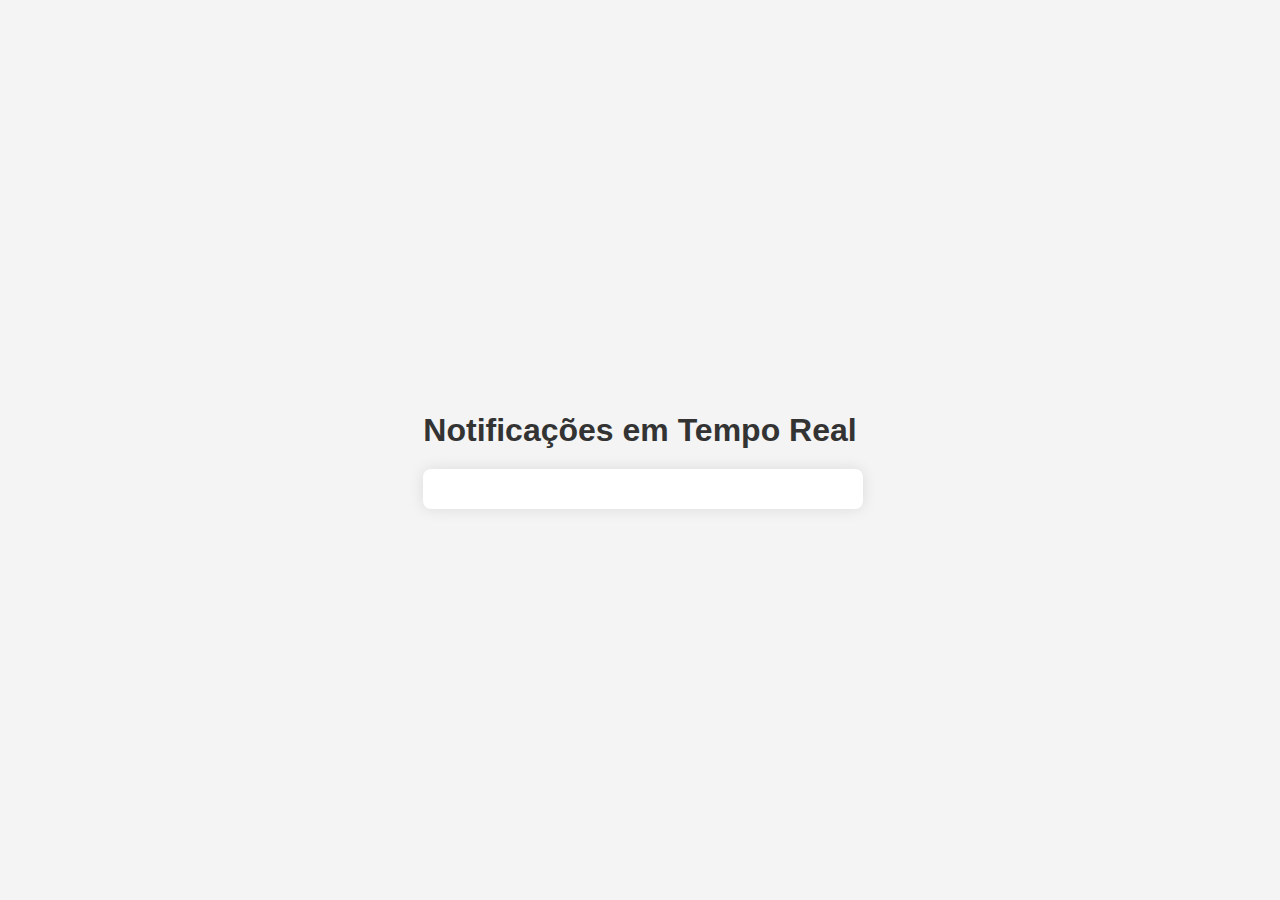
<file: templates/index.html>
<!DOCTYPE html>
<html lang="en">
<head>
    <meta charset="UTF-8">
    <meta name="viewport" content="width=device-width, initial-scale=1.0">
    <title>Push Notifications com WebSocket</title>
    <link rel="icon" type="image/png" href="/static/img/favicon.png">
    <style>
        /* Estilo geral */
        body {
            background-color: #f4f4f4;
            font-family: 'Arial', sans-serif;
            margin: 0;
            padding: 0;
            display: flex;
            justify-content: center;
            align-items: center;
            min-height: 100vh;
        }

        h1 {
            text-align: center;
            font-size: 2rem;
            color: #333;
            margin-bottom: 20px;
        }

        /* Caixa de notificações */
        #notifications {
            width: 100%;
            max-width: 400px;
            background-color: #fff;
            border-radius: 8px;
            box-shadow: 0 0 15px rgba(0, 0, 0, 0.1);
            padding: 20px;
            overflow-y: auto;
            max-height: 500px;
        }

        /* Cada notificação */
        .notification {
            background-color: #e0f7fa;
            border-left: 5px solid #00838f;
            padding: 10px;
            margin-bottom: 10px;
            border-radius: 4px;
            display: flex;
            justify-content: space-between;
            align-items: center;
            animation: fadeIn 0.5s ease-in-out;
        }

        .notification p {
            margin: 0;
            flex-grow: 1;
        }

        /* Botão de fechar */
        .close-btn {
            background-color: transparent;
            border: none;
            color: #00838f;
            font-size: 1.2rem;
            cursor: pointer;
            margin-left: 10px;
            transition: color 0.3s;
        }

        .close-btn:hover {
            color: #005662;
        }

        /* Animação suave para entrada */
        @keyframes fadeIn {
            from {
                opacity: 0;
                transform: translateY(10px);
            }
            to {
                opacity: 1;
                transform: translateY(0);
            }
        }

        /* Animação de saída */
        @keyframes fadeOut {
            from {
                opacity: 1;
                transform: translateY(0);
            }
            to {
                opacity: 0;
                transform: translateY(10px);
            }
        }

        /* Estilizando a barra de rolagem */
        #notifications::-webkit-scrollbar {
            width: 8px;
        }

        #notifications::-webkit-scrollbar-thumb {
            background-color: #b0bec5;
            border-radius: 4px;
        }

        #notifications::-webkit-scrollbar-track {
            background-color: #f1f1f1;
        }
    </style>
</head>
<body>
    <div>
        <h1>Notificações em Tempo Real</h1>
        <div id="notifications"></div>
    </div>
    <script src="/static/scripts/script.js"></script>
</body>
</html>
</file>
